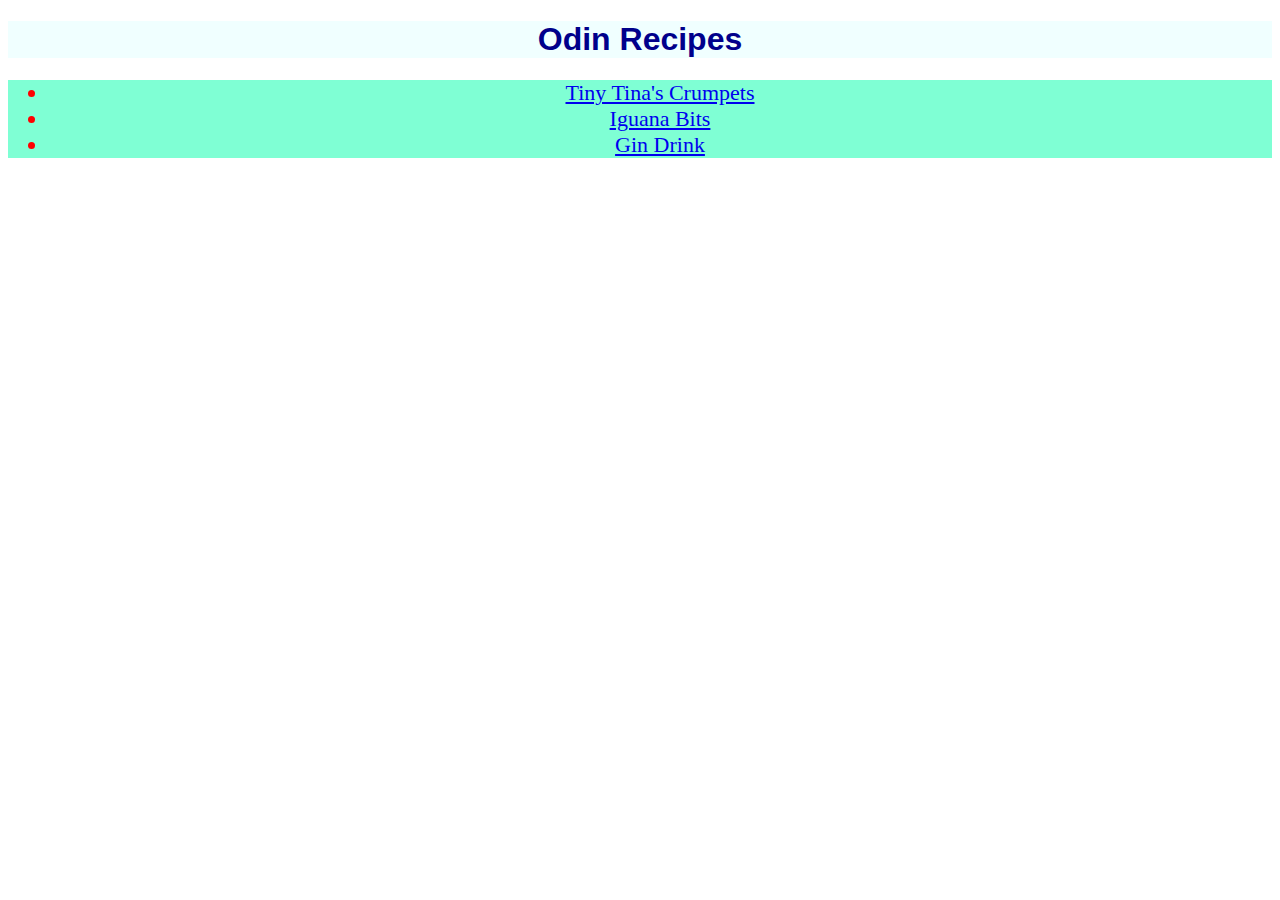
<file: index.html>
<!DOCTYPE html>
<html lang="en">
    <head>
        <meta charset="utf-8">
        <title> Weird food Recipes From Video Games</title>
        <link rel="stylesheet" href="style.css">
    </head>

    <body>
        <h1>Odin Recipes</h1>
        <ul>
            <li><a href="Recipes/crumpets.html">Tiny Tina's Crumpets</a></li>
            <li><a href="Recipes/Iguana.html">Iguana Bits</a></li>
            <li><a href="Recipes/drink.html">Gin Drink</a></li>
        </ul>
        
    </body>
</html>
</file>
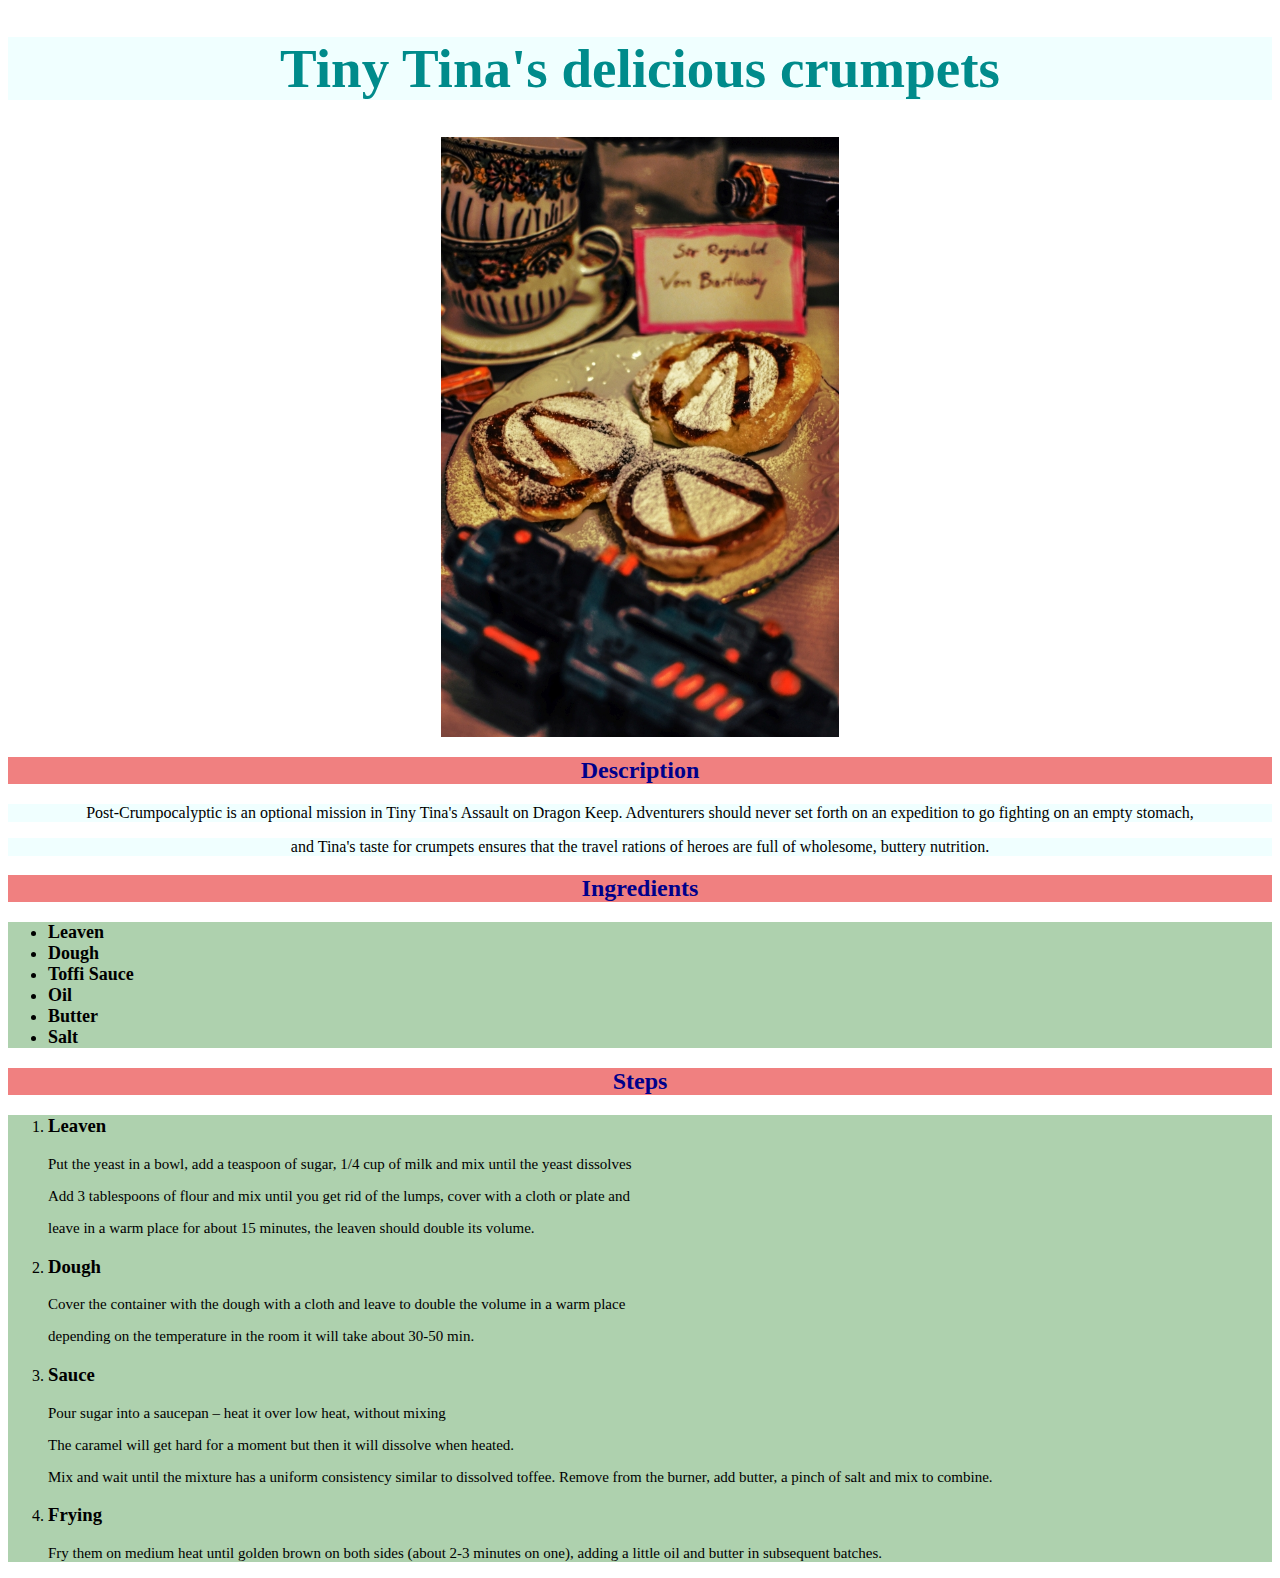
<file: Recipes/crumpets.html>
<!DOCTYPE html>

<html lang="en">
    <head>
        <meta charset="utf-8">
        <title>crumpets</title>
        <link rel="stylesheet" href="Style_recipe.css">
    </head>

    <body>
        <h1>Tiny Tina's delicious crumpets</h1>
        <img src="../images/tiny-tina-crumpets-broderlands-2-s.jpg" alt="Tina's yummy crumpets">

        <h2>Description</h2>
        <p>Post-Crumpocalyptic is an optional mission in Tiny Tina's Assault on Dragon Keep. Adventurers should never set forth on an expedition to go fighting on an empty stomach,</p>
        <p>and Tina's taste for crumpets ensures that the travel rations of heroes are full of wholesome, buttery nutrition.</p>

        <h2>Ingredients</h2>
        <ul>
            <li>Leaven</li>
            <li>Dough</li>
            <li>Toffi Sauce</li>
            <li>Oil</li>
            <li>Butter</li>
            <li>Salt</li>
        </ul>

        <h2>Steps</h2>
        <ol>
            <li>
                <h3>Leaven</h3>
                <p class="list_p">Put the yeast in a bowl, add a teaspoon of sugar, 1/4 cup of milk and mix until the yeast dissolves</p>
                <p class="list_p">Add 3 tablespoons of flour and mix until you get rid of the lumps, cover with a cloth or plate and</p>
                <p class="list_p">leave in a warm place for about 15 minutes, the leaven should double its volume.</p>
            </li>
            
            <li>
                <h3>Dough</h3>
                <p class="list_p">Cover the container with the dough with a cloth and leave to double the volume in a warm place</p>
                <p class="list_p">depending on the temperature in the room it will take about 30-50 min.</p> 
            </li>

            <li>
                <h3>Sauce</h3>
                <p class="list_p">Pour sugar into a saucepan – heat it over low heat, without mixing</p>
                <p class="list_p">The caramel will get hard for a moment but then it will dissolve when heated.</p>
                <p class="list_p">Mix and wait until the mixture has a uniform consistency similar to dissolved toffee. Remove from the burner, add butter, a pinch of salt and mix to combine.</p>
            </li>

            <li>
                <h3>Frying</h3>
                <p class="list_p">Fry them on medium heat until golden brown on both sides (about 2-3 minutes on one), adding a little oil and butter in subsequent batches.</p>
            </li>
        </ol>
        
    </body>
</html>
</file>
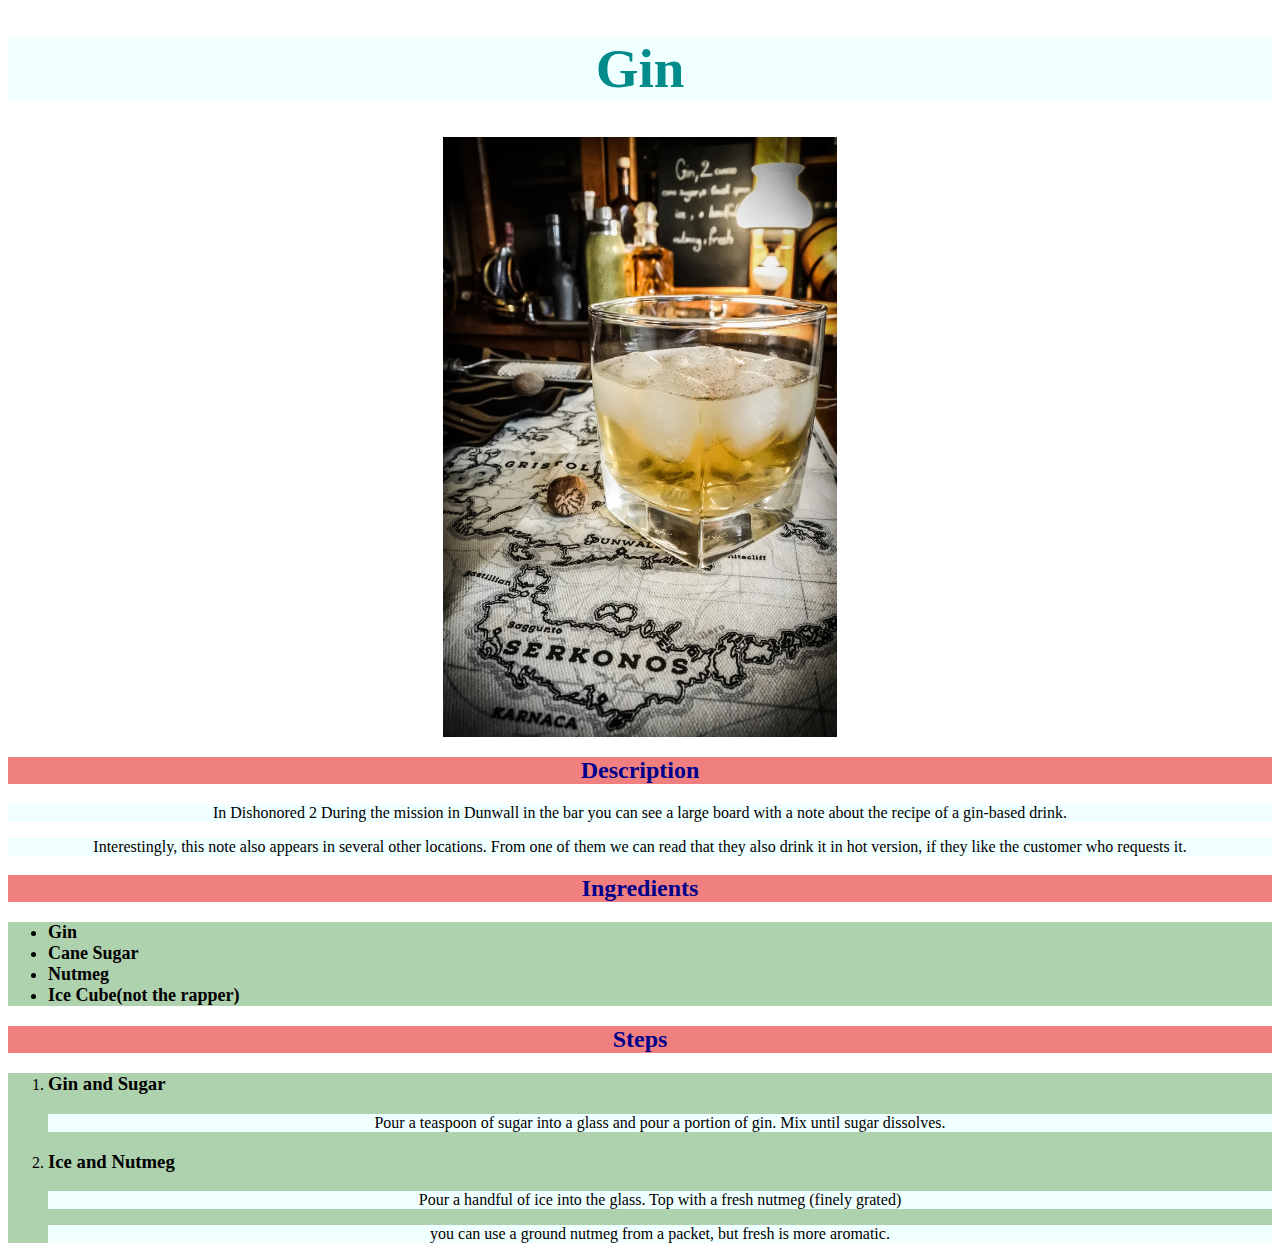
<file: Recipes/drink.html>
<!DOCTYPE html>

<html lang="en">
    <head>
        <meta charset="utf-8">
        <title>Gin</title>
        <link rel="stylesheet" href="Style_recipe.css">
    </head>

    <body>
        <h1>Gin</h1>
        <img src="../images/Drink.jpg">

        <h2>Description</h2>
        <p>In Dishonored 2 During the mission in Dunwall in the bar you can see a large board with a note about the recipe of a gin-based drink.</p>
        <p>Interestingly, this note also appears in several other locations. From one of them we can read that they also drink it in hot version, if they like the customer who requests it.</p>

        <h2>Ingredients</h2>
        <ul>
            <li>Gin</li>
            <li>Cane Sugar</li>
            <li>Nutmeg</li>
            <li>Ice Cube(not the rapper)</li>
        </ul>

        <h2>Steps</h2>
        <ol>
            <li>
                <h3>Gin and Sugar</h3>
                <p>Pour a teaspoon of sugar into a glass and pour a portion of gin. Mix until sugar dissolves.</p>
            </li>

            <li>
                <h3>Ice and Nutmeg</h3>
                <p>Pour a handful of ice into the glass. Top with a fresh nutmeg (finely grated)</p>
                <p>you can use a ground nutmeg from a packet, but fresh is more aromatic.</p>
            </li>
        </ol>
    </body>
</html>
</file>
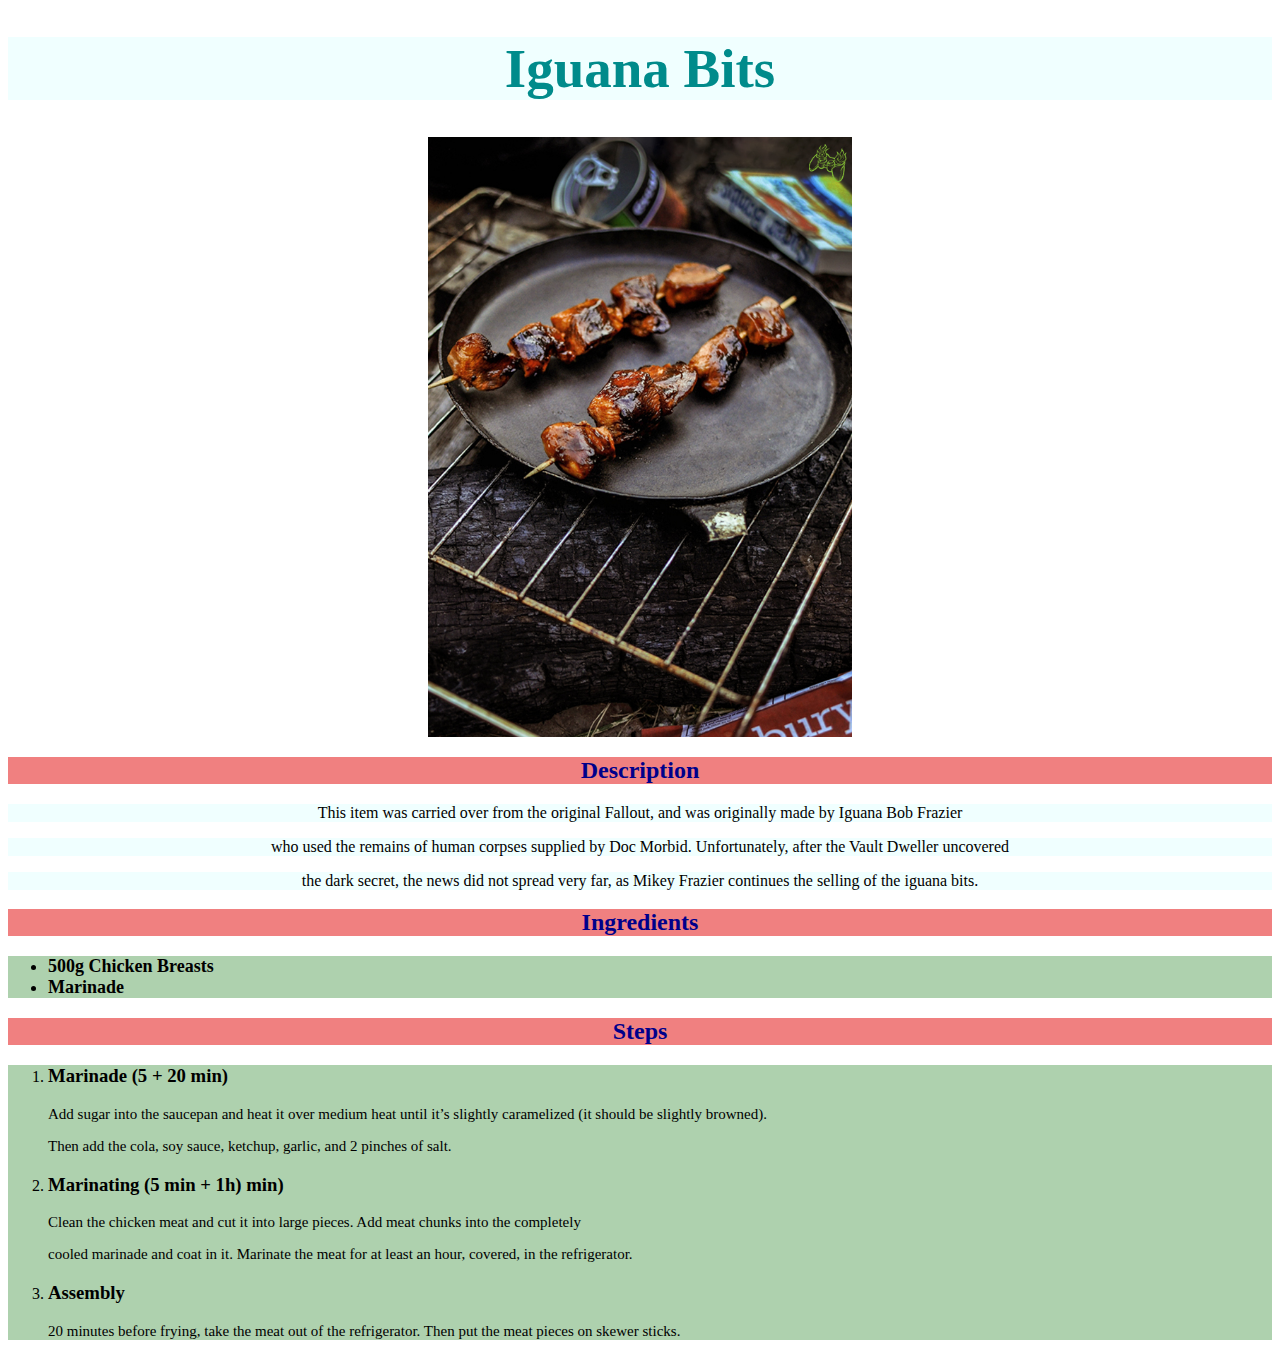
<file: Recipes/Iguana.html>
<!DOCTYPE html>

<html lang="en">
    <head>
        <meta charset="utf-8">
        <title>Iguana Bits</title>
        <link rel="stylesheet" href="Style_recipe.css">
    </head>

    <body>
        <h1>Iguana Bits</h1>
        <img src="../images/Iguana_bits.jpg">

        <h2>Description</h2>
        <p>This item was carried over from the original Fallout, and was originally made by Iguana Bob Frazier </p>
        <p>who used the remains of human corpses supplied by Doc Morbid. Unfortunately, after the Vault Dweller uncovered </p>
        <p> the dark secret, the news did not spread very far, as Mikey Frazier continues the selling of the iguana bits.</p>

        <h2>Ingredients</h2>
        <ul>
            <li>500g Chicken Breasts</li>
            <li>Marinade</li>
        </ul>

        <h2>Steps</h2>
        <ol>
            <li>
                <h3>Marinade (5 + 20 min)</h3>
                <p class="list_p">Add sugar into the saucepan and heat it over medium heat until it’s slightly caramelized (it should be slightly browned).</p>
                <p class="list_p">Then add the cola, soy sauce, ketchup, garlic, and 2 pinches of salt.</p>
            </li>

            <li>
                <h3>Marinating (5 min + 1h) min)</h3>
                <p class="list_p">Clean the chicken meat and cut it into large pieces. Add meat chunks into the completely</p>
                <p class="list_p">cooled marinade and coat in it. Marinate the meat for at least an hour, covered, in the refrigerator.</p>
            </li>

            <li>
                <h3>Assembly</h3>
                <p class="list_p">20 minutes before frying, take the meat out of the refrigerator. Then put the meat pieces on skewer sticks.</p>
            </li>
        </ol>

    </body>
</html>
</file>
<file: style.css>
body {
    text-align: center;
}

h1 {
    font-family: Arial, Helvetica, sans-serif;
    background-color: azure;
    color: darkblue;
    font-weight: bold;
}

ul {
    font-weight: lighter;
    background-color: aquamarine;
    color: red;
    font-size: 22px;
}
</file>
<file: Recipes/Style_recipe.css>
h1 {
    color: darkcyan;
    background-color: azure;
    text-align: center;
    font-size: 55px;
}
img {
    height: 600px;
    width: auto;
    display: block;
    margin-left: auto;
    margin-right: auto;
}

h2 {
    color: darkblue;
    background-color: lightcoral;
    text-align: center;
}
p {
    background-color: azure;
    text-align: center;
}
ul {
    font-weight: bold;
    font-size: 18px;
}

.list_p{
    text-align: left;
    font-size: 15px;
    background-color: white;
}

ul, ol, .list_p {
    background-color: rgb(174, 209, 174);
}
</file>
